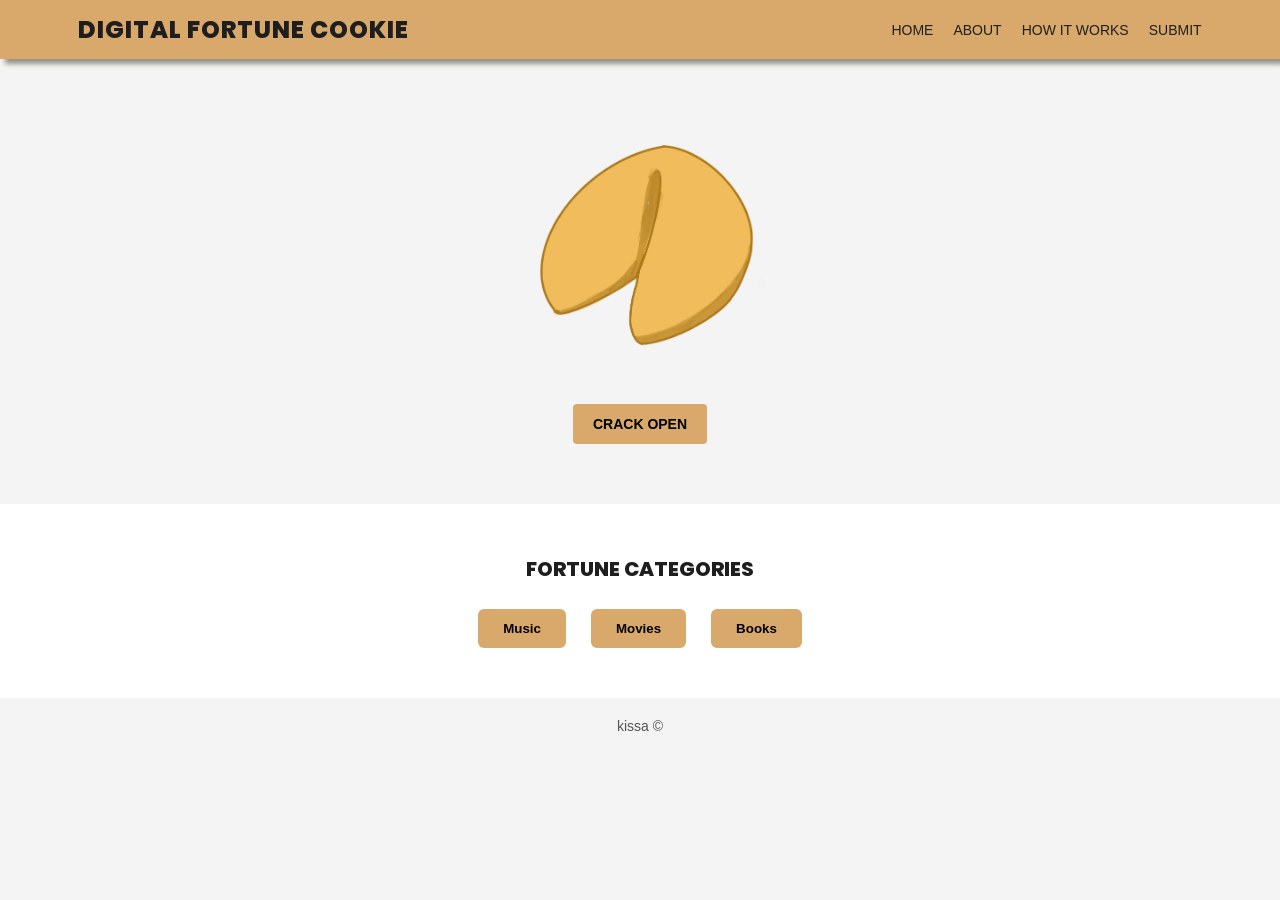
<file: index.html>
<!DOCTYPE html>
<html lang="en">
<head>
  <meta charset="UTF-8">
  <meta name="viewport" content="width=device-width, initial-scale=1.0">
  <title>Digital Fortune Cookie</title>
  <link rel="stylesheet" href="style.css">
</head>

<body>

<header>
  <div class="header-content">
    <h1>DIGITAL FORTUNE COOKIE</h1>
   <nav class="site-nav">
  <button class="nav-toggle" id="navToggle" aria-expanded="false" aria-controls="navMenu">
    ☰ <span class="sr-only">Menu</span>
  </button>

  <ul class="nav-menu" id="navMenu">
    <li><a href="index.html">HOME</a></li>
    <li><a href="about.html">ABOUT</a></li>
    <li><a href="how-it-works.html">HOW IT WORKS</a></li>
    <li><a href="submit.html">SUBMIT</a></li>
  </ul>
</nav>

  </div>
</header>

<main>
<!--testing comment-->
  <!-- COOKIE SECTION -->
  <section class="cookie-section">

    <div class="cookie-stage">

      <!-- CLOSED COOKIE -->
      <img
        src="images/fortunecookiedrawing.png"
        alt="Fortune Cookie"
        class="cookie-whole"
        id="cookieWhole"
      >

      <!-- CRACKED HALVES-->
      <div class="cookie-cracked hidden" id="cookieCracked">

        <img
          src="images/cookieleft.png"
          alt="Left half of fortune cookie"
          class="cookie-half"
        >

        <div class="fortune-strip">
          <p id="fortunePreview"></p>
        </div>

        <img
          src="images/cookieright.png"
          alt="Right half of fortune cookie"
          class="cookie-half"
        >

      </div>

    </div>

    <!-- SINGLE ACTION BUTTON -->
    <button id="fortune-btn">CRACK OPEN</button>

    <!-- LINK TO DETAILSs PAGE -->
    <a href="fortune.html" id="where-btn" class="where-btn hidden">
      WHERE IS THIS FROM?
    </a>

  </section>

  <!-- CATEGORIES -->
 <section class="categories" id="categoriesSection">
    <h2>FORTUNE CATEGORIES</h2>
    <div class="category-buttons">
      <button class="cat-btn" data-category="Music">Music</button>
      <button class="cat-btn" data-category="Movie">Movies</button>
      <button class="cat-btn" data-category="Book">Books</button>
    </div>
  </section>


</main>

<footer>
  <p>kissa ©</p>
</footer>

<script src="script.js"></script>
</body>
</html>
</file>
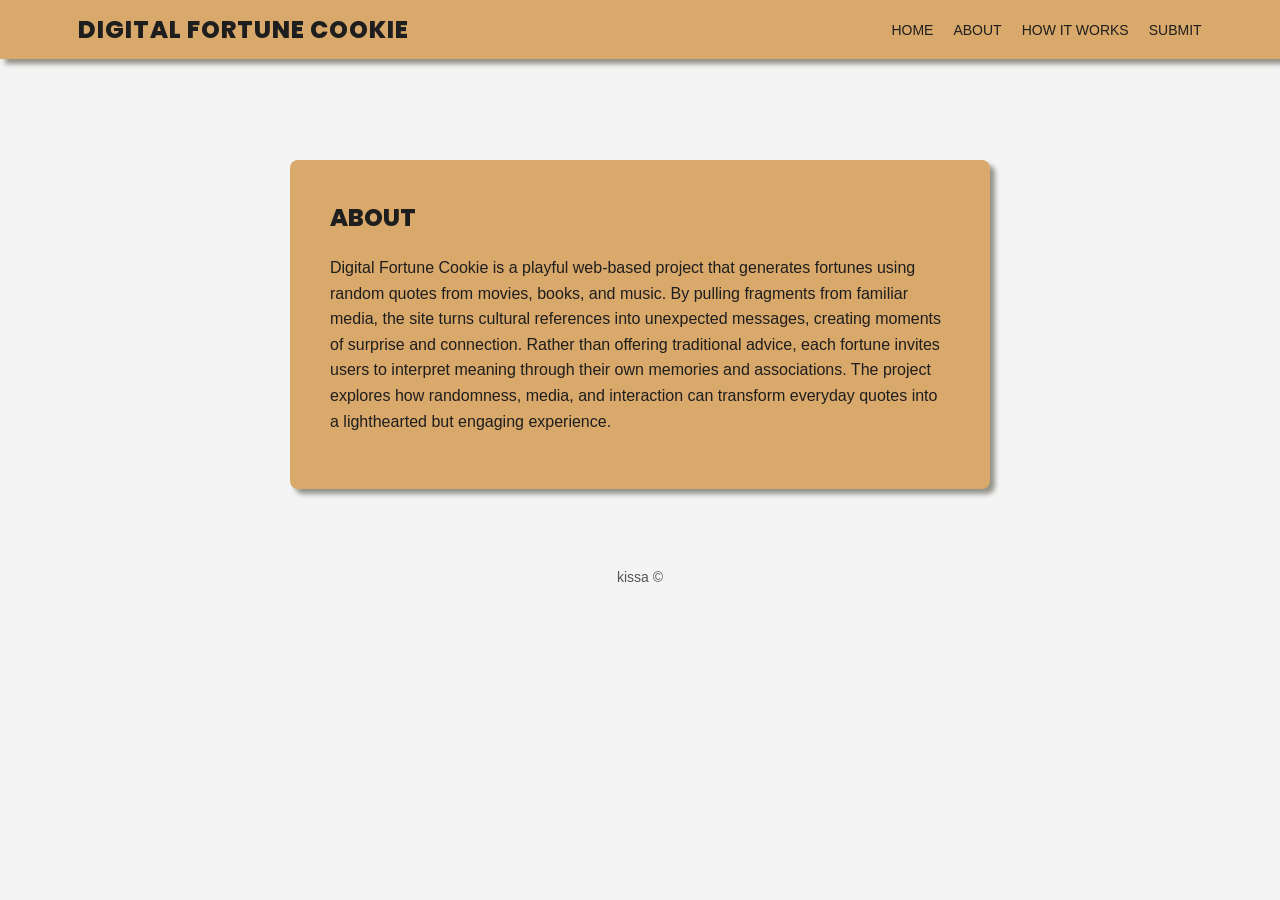
<file: about.html>
<!DOCTYPE html> <!-- this is code for the layout of the about page-->
<html lang="en">
<head>
  <meta charset="UTF-8">
  <meta name="viewport" content="width=device-width, initial-scale=1.0">
  <title>About – Digital Fortune Cookie</title>
  <link rel="stylesheet" href="style.css">
</head>

<body>

<header>
  <div class="header-content">
    <h1>DIGITAL FORTUNE COOKIE</h1>
 <nav class="site-nav">
  <button class="nav-toggle" id="navToggle" aria-expanded="false" aria-controls="navMenu">
    ☰ <span class="sr-only">Menu</span>
  </button>

  <ul class="nav-menu" id="navMenu">
    <li><a href="index.html">HOME</a></li>
    <li><a href="about.html">ABOUT</a></li>
    <li><a href="how-it-works.html">HOW IT WORKS</a></li>
    <li><a href="submit.html">SUBMIT</a></li>
  </ul>
</nav>


  </div>
</header>

<main class="page-content">
  <h2>ABOUT</h2>

  <p>
    Digital Fortune Cookie is a playful web-based project that generates fortunes 
    using random quotes from movies, books, and music. By pulling fragments from 
    familiar media, the site turns cultural references 
    into unexpected messages, creating moments of surprise and connection. 
    Rather than offering traditional advice, each fortune invites users to interpret meaning through their
     own memories and associations. The project explores how randomness, media, and interaction 
     can transform everyday quotes into a lighthearted but engaging experience.
  </p>

</main>

<footer>
  <p>kissa ©</p>
</footer>

</body>
</html>
</file>
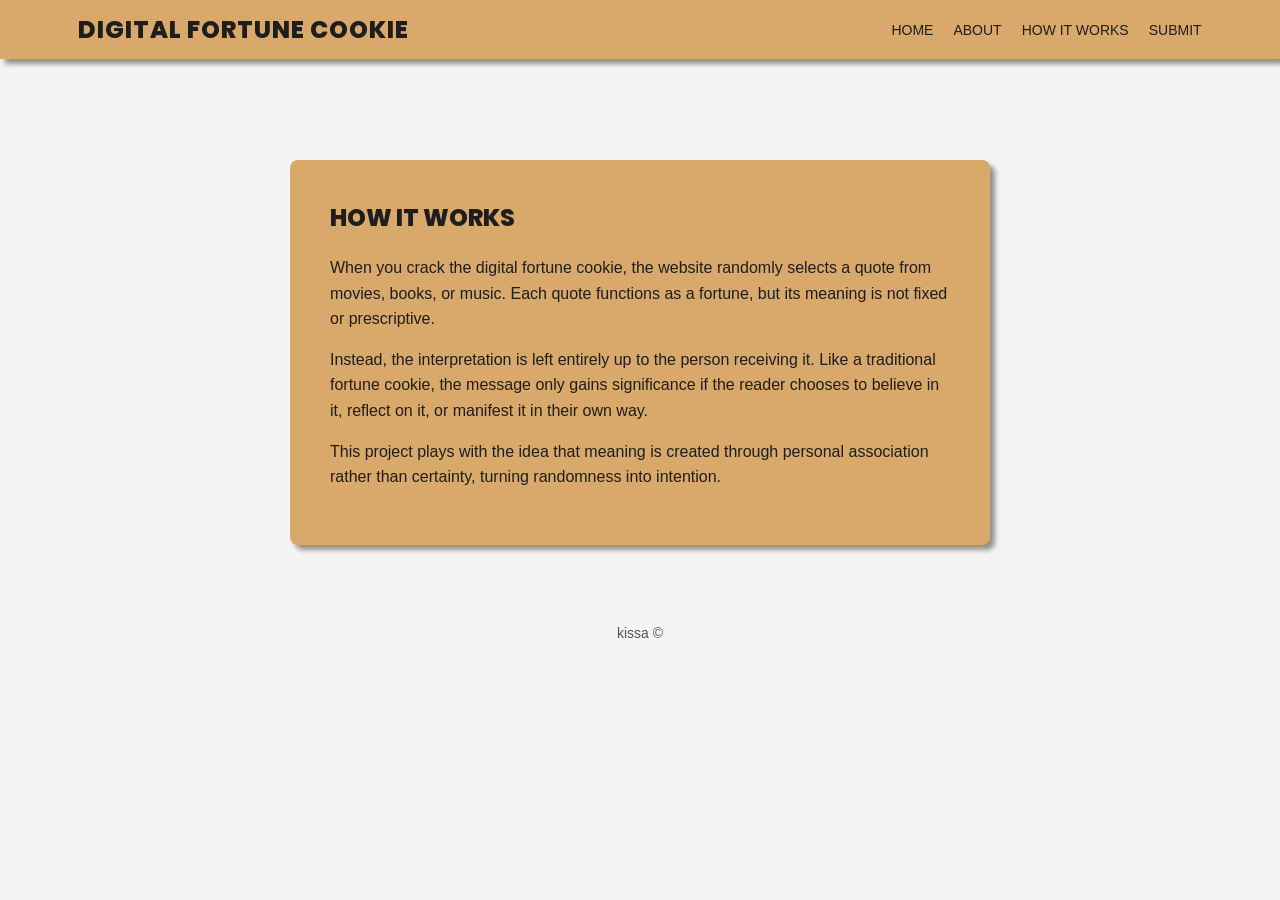
<file: how-it-works.html>
<!DOCTYPE html> <!-- this is code for the layout of the how it works page-->
<html lang="en">
<head>
  <meta charset="UTF-8">
  <meta name="viewport" content="width=device-width, initial-scale=1.0">
  <title>How It Works – Digital Fortune Cookie</title>
  <link rel="stylesheet" href="style.css">
</head>

<body>

<header>
  <div class="header-content">
    <h1>DIGITAL FORTUNE COOKIE</h1>
    <nav class="site-nav">
  <button class="nav-toggle" id="navToggle" aria-expanded="false" aria-controls="navMenu">
    ☰ <span class="sr-only">Menu</span>
  </button>

  <ul class="nav-menu" id="navMenu">
    <li><a href="index.html">HOME</a></li>
    <li><a href="about.html">ABOUT</a></li>
    <li><a href="how-it-works.html">HOW IT WORKS</a></li>
    <li><a href="submit.html">SUBMIT</a></li>
  </ul>
</nav>

  </div>
</header>

<main class="page-content">
  <h2>HOW IT WORKS</h2>

  <p>
    When you crack the digital fortune cookie, the website randomly selects a
    quote from movies, books, or music. Each quote functions as a fortune, but
    its meaning is not fixed or prescriptive.
  </p>

  <p>
    Instead, the interpretation is left entirely up to the person receiving it.
    Like a traditional fortune cookie, the message only gains significance if
    the reader chooses to believe in it, reflect on it, or manifest it in their
    own way.
  </p>

  <p>
    This project plays with the idea that meaning is created through personal
    association rather than certainty, turning randomness into intention.
  </p>
</main>

<footer>
  <p>kissa ©</p>
</footer>

</body>
</html>
</file>
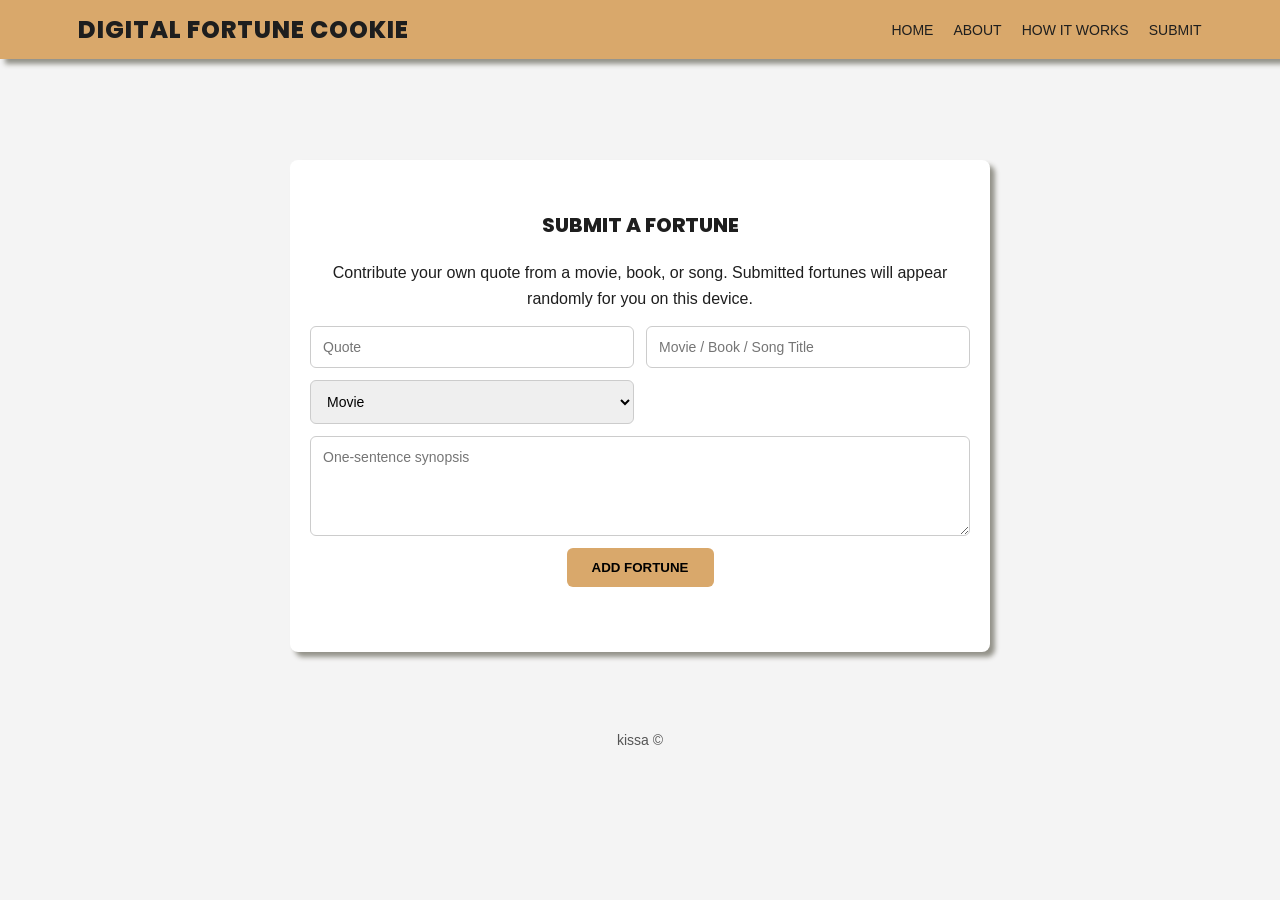
<file: submit.html>
<!DOCTYPE html>
<html lang="en">
<head>
  <meta charset="UTF-8">
  <meta name="viewport" content="width=device-width, initial-scale=1.0">
  <title>Submit a Fortune</title>
  <link rel="stylesheet" href="style.css">
</head>

<body>

<header>
  <div class="header-content">
    <h1>DIGITAL FORTUNE COOKIE</h1>
    <nav class="site-nav">
  <button class="nav-toggle" id="navToggle" aria-expanded="false" aria-controls="navMenu">
    ☰ <span class="sr-only">Menu</span>
  </button>

  <ul class="nav-menu" id="navMenu">
    <li><a href="index.html">HOME</a></li>
    <li><a href="about.html">ABOUT</a></li>
    <li><a href="how-it-works.html">HOW IT WORKS</a></li>
    <li><a href="submit.html">SUBMIT</a></li>
  </ul>
</nav>

  </div>
</header>

<main>
  <section class="page-content submit-section">
    <h2>SUBMIT A FORTUNE</h2>

    <p>
      Contribute your own quote from a movie, book, or song.  
      Submitted fortunes will appear randomly for you on this device.
    </p>

    <form id="submitForm" class="submit-form">
      <input
        type="text"
        id="userQuote"
        placeholder="Quote"
        required
      >

      <input
        type="text"
        id="userTitle"
        placeholder="Movie / Book / Song Title"
        required
      >

      <select id="userCategory" required>
        <option value="Movie">Movie</option>
        <option value="Book">Book</option>
        <option value="Music">Music</option>
      </select>

      <textarea
        id="userDescription"
        placeholder="One-sentence synopsis"
        required
      ></textarea>

      <button type="submit" class="cat-btn">
        ADD FORTUNE
      </button>
    </form>

    <p id="submitMsg"></p>
  </section>
</main>

<footer>
  <p>kissa ©</p>
</footer>

<script src="script.js"></script>
</body>
</html>
<!--moved submission section to its own page-->
</file>
<file: style.css>
@font-face {
  font-family: "PoppinsBold";
  src: url("fonts/Poppins-ExtraBold.ttf") format("truetype");
  font-weight: 800;
  font-style: normal;
}

* {
  margin: 0;
  padding: 0;
  box-sizing: border-box;
}

body {
  background-color: #f4f4f4;
  color: #1e1e1e;
  font-family: sans-serif;
}

header {
  background-color: #d9a86b;
  width: 100%;
  position: fixed;
  top: 0;
  padding: 12px 16px;
  box-shadow: 5px 5px 5px rgb(147, 146, 137);
  z-index: 1000;
}

.header-content {
  width: 90%;
  max-width: 1200px;
  margin: auto;
  display: flex;
  align-items: center;
  justify-content: space-between;
}

header h1 {
  font-family: "PoppinsBold", sans-serif;
  font-size: 24px;
  letter-spacing: 1px;
}

nav ul {
  display: flex;
  gap: 20px;
  list-style: none;
}

nav a {
  font-family: sans-serif;
  font-weight: 300;
  font-size: 14px;
  color: #1e1e1e;
  text-decoration: none;
}

nav a:hover {
  text-decoration: line-through;
}

.cookie-section {
  text-align: center;
  padding: 120px 20px 60px;
}

#fortune-btn {
  background-color: #d9a86b;
  color: #000;
  border: none;
  padding: 12px 20px;
  border-radius: 4px;
  cursor: pointer;
  font-size: 14px;
  font-weight: 600;
  display: block;
  margin: 20px auto 0;
}

#fortune-btn:hover {
  box-shadow: 0 5px;
  transform: translateY(4px);
}

.categories {
  background-color: #ffffff;
  padding: 50px 20px;
  text-align: center;
}

.categories h2 {
  font-family: "PoppinsBold", sans-serif;
  font-size: 20px;
  margin-bottom: 25px;
}

.category-buttons {
  display: flex;
  justify-content: center;
  gap: 25px;
}

.cat-btn {
  background-color: #d9a86b;
  padding: 12px 25px;
  border: none;
  border-radius: 6px;
  font-weight: 600;
  cursor: pointer;
}

.cat-btn:hover {
  background-color: #c38f56;
  box-shadow: 0 5px;
  transform: translateY(4px);
}

.cat-btn.active {
  background-color: #c38f56;
  box-shadow: 0 5px;
  transform: translateY(4px);
}

.page-content {
  max-width: 700px;
  margin: 160px auto 60px;
  padding: 40px;
  background-color: #d9a86b;
  box-shadow: 5px 5px 5px rgb(147, 146, 137);
  border-radius: 8px;
}

.page-content h2 {
  font-family: "PoppinsBold", sans-serif;
  font-size: 24px;
  margin-bottom: 20px;
}

.page-content p,
.page-content li {
  font-family: sans-serif;
  font-weight: 300;
  line-height: 1.6;
  margin-bottom: 15px;
  color: #1e1e1e;
}

.fortune-page {
  text-align: left;
}

#fortune-quote {
  font-family: "PoppinsBold", sans-serif;
  font-size: 22px;
  line-height: 1.3;
  margin-bottom: 25px;
}

.fortune-details {
  display: flex;
  align-items: flex-start;
  gap: 25px;
}

#fortune-image {
  width: 220px;
  height: auto;
  border-radius: 6px;
  box-shadow: 5px 5px 5px rgb(147, 146, 137);
}

.fortune-text h3 {
  font-family: "PoppinsBold", sans-serif;
  font-size: 20px;
  margin-bottom: 10px;
}

#fortune-category {
  font-family: sans-serif;
  font-weight: 300;
  margin-bottom: 12px;
  text-transform: uppercase;
  letter-spacing: 1px;
}

#fortune-description {
  font-family: sans-serif;
  font-weight: 300;
  line-height: 1.6;
}

.back-btn {
  display: inline-block;
  margin-top: 30px;
  padding: 12px 18px;
  background-color: #d9a86b;
  color: #000;
  text-decoration: none;
  border-radius: 6px;
  font-weight: 600;
}

.back-btn:hover {
  box-shadow: 0 5px;
  transform: translateY(4px);
}

.where-btn {
  display: inline-block;
  margin-top: 14px;
  padding: 12px 18px;
  background-color: #d9a86b;
  color: #000;
  text-decoration: none;
  border-radius: 6px;
  font-weight: 600;
}

.where-btn:hover {
  box-shadow: 0 5px;
  transform: translateY(4px);
}

footer {
  text-align: center;
  padding: 20px;
  font-size: 14px;
  color: #555;
}

@media (max-width: 700px) {
  .fortune-details {
    flex-direction: column;
    align-items: center;
  }

  .fortune-page {
    text-align: center;
  }

  #fortune-image {
    width: 260px;
  }
}

/* different stages od cookie*/

.cookie-stage {
  width: min(900px, 92vw);
  margin: 0 auto 25px;
  display: flex;
  justify-content: center;
  align-items: center;
}

.cookie-whole {
  width: 260px;
  height: auto;
  display: block;
}

.cookie-cracked {
  display: flex;
  align-items: center;
  justify-content: center;
  gap: 20px;
}

.cookie-half {
  width: 260px;
  height: auto;
  display: block;
}

.fortune-strip {
  width: min(420px, 70vw);
  background: #fff;
  padding: 18px 16px;
  border-radius: 6px;
  box-shadow: 5px 5px 5px rgb(147, 146, 137);
  text-align: center;
}

#fortunePreview {
  font-style: italic;
  font-weight: 300;
}

.hidden {
  display: none;
}
/* submission page styling*/
.submit-section {
  background-color: #ffffff;
  padding: 50px 20px;
  text-align: center;
}

.submit-section h2 {
  font-family: "PoppinsBold", sans-serif;
  font-size: 20px;
  margin-bottom: 20px;
}

.submit-form {
  max-width: 600px;
  margin: 0 auto;
  display: grid;
  gap: 12px;
}

.submit-form input,
.submit-form select,
.submit-form textarea {
  padding: 12px;
  border-radius: 6px;
  border: 1px solid #ccc;
  font-family: sans-serif;
  font-size: 14px;
}

.submit-form textarea {
  min-height: 90px;
  resize: vertical;
}

#submitMsg {
  margin-top: 12px;
  font-weight: 300;
}

.submit-section {
  background-color: #ffffff;
  padding: 50px 20px;
  text-align: center;
}

.submit-section h2 {
  font-family: "PoppinsBold", sans-serif;
  font-size: 20px;
  margin-bottom: 20px;
}

.submit-form {
  max-width: 700px;
  margin: 0 auto;
  display: grid;
  grid-template-columns: 1fr 1fr;
  gap: 12px;
  align-items: start;
}

.submit-form input,
.submit-form select,
.submit-form textarea {
  width: 100%;
  padding: 12px;
  border-radius: 6px;
  border: 1px solid #ccc;
  font-family: sans-serif;
  font-size: 14px;
}

.submit-form textarea {
  min-height: 100px;
  resize: vertical;
  grid-column: 1 / -1; 
}

.submit-form button {
  grid-column: 1 / -1; 
  justify-self: center;
  width: fit-content;
  padding: 12px 25px;
}

#submitMsg {
  margin-top: 12px;
  font-family: sans-serif;
  font-weight: 300;
}


@media (max-width: 700px) {
  .submit-form {
    grid-template-columns: 1fr;
  }
}


.site-nav {
  position: relative;
}

.nav-toggle {
  display: none;
  background: none;
  border: 1px solid #1e1e1e;
  border-radius: 6px;
  padding: 8px 10px;
  cursor: pointer;
  font-size: 18px;
  line-height: 1;
}

.sr-only {
  position: absolute;
  width: 1px;
  height: 1px;
  padding: 0;
  margin: -1px;
  overflow: hidden;
  clip: rect(0, 0, 0, 0);
  white-space: nowrap;
  border: 0;
}

/* Keep your desktop menu normal */
.nav-menu {
  display: flex;
  gap: 20px;
  list-style: none;
}

/* Tablet + mobile dropdown */
@media (max-width: 900px) {
  .nav-toggle {
    display: inline-flex;
    align-items: center;
    gap: 8px;
  }

  .nav-menu {
    display: none;
    position: absolute;
    right: 0;
    top: calc(100% + 10px);
    width: min(260px, 80vw);
    background: #d9a86b;
    box-shadow: 5px 5px 5px rgb(147, 146, 137);
    border-radius: 8px;
    padding: 12px;
    flex-direction: column;
    gap: 12px;
    z-index: 2000;
  }

  .nav-menu.open {
    display: flex;
  }

  .nav-menu a {
    display: block;
    padding: 8px 10px;
    border-radius: 6px;
    text-decoration: none;
    color: #1e1e1e;
  }

  .nav-menu a:hover {
    text-decoration: line-through;
  }
}
/* mobile and ipad look */
@media (max-width: 900px) {
  .category-buttons {
    display: flex;
    flex-direction: column;
    align-items: center;
    gap: 14px;
  }

  .cat-btn {
    width: min(260px, 80vw);
  }
}
</file>
